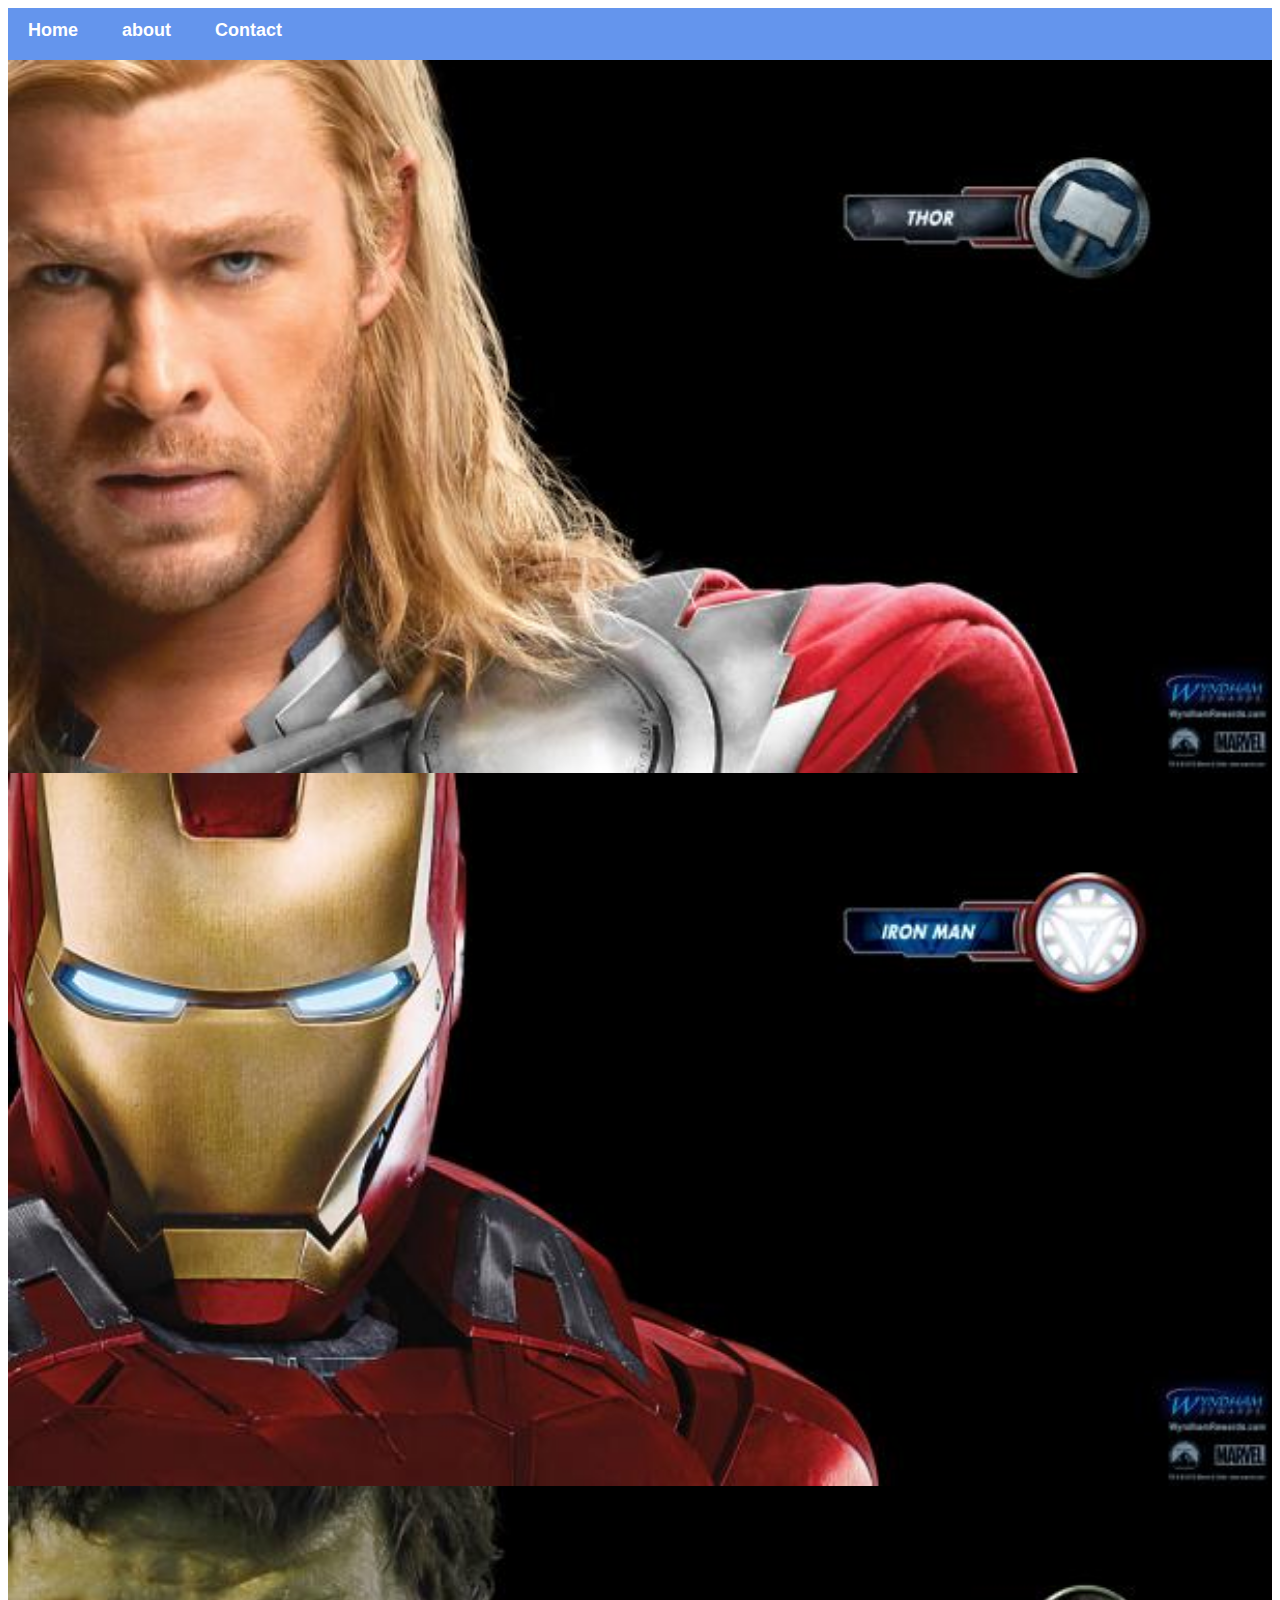
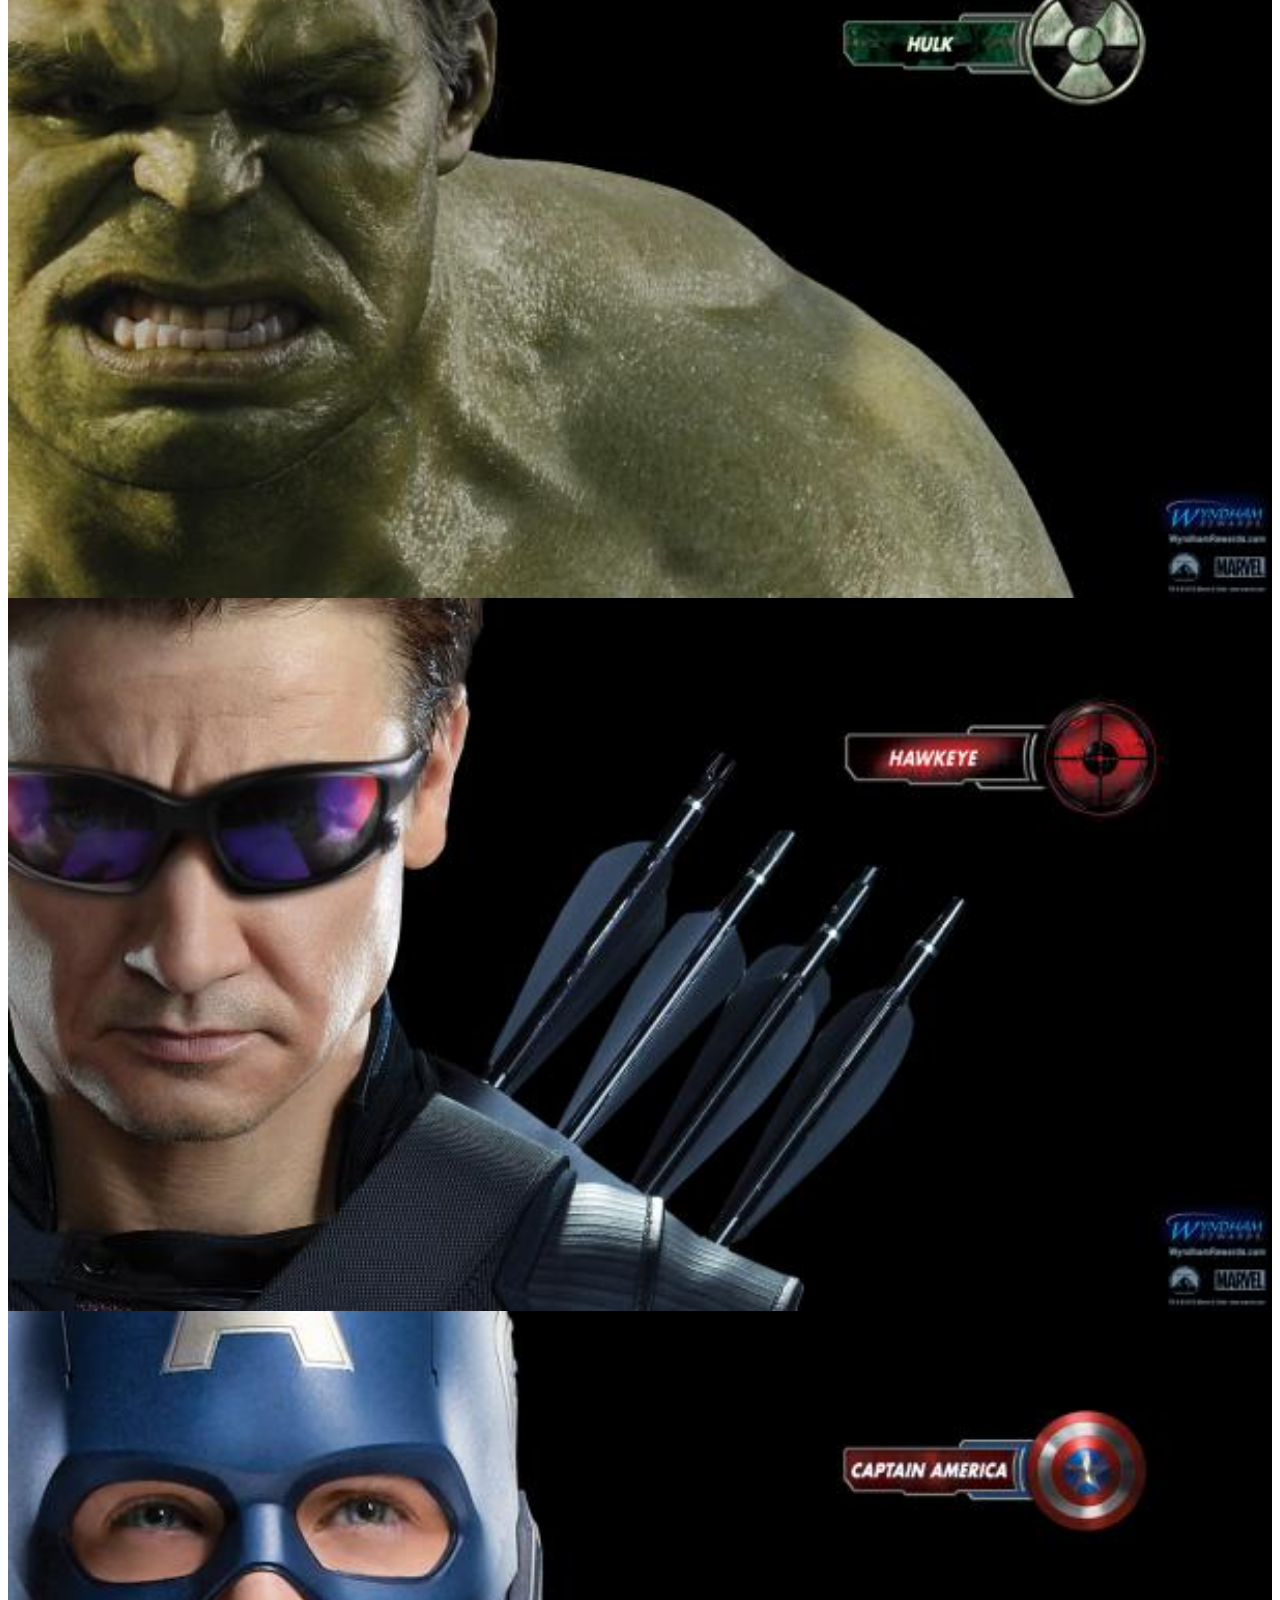
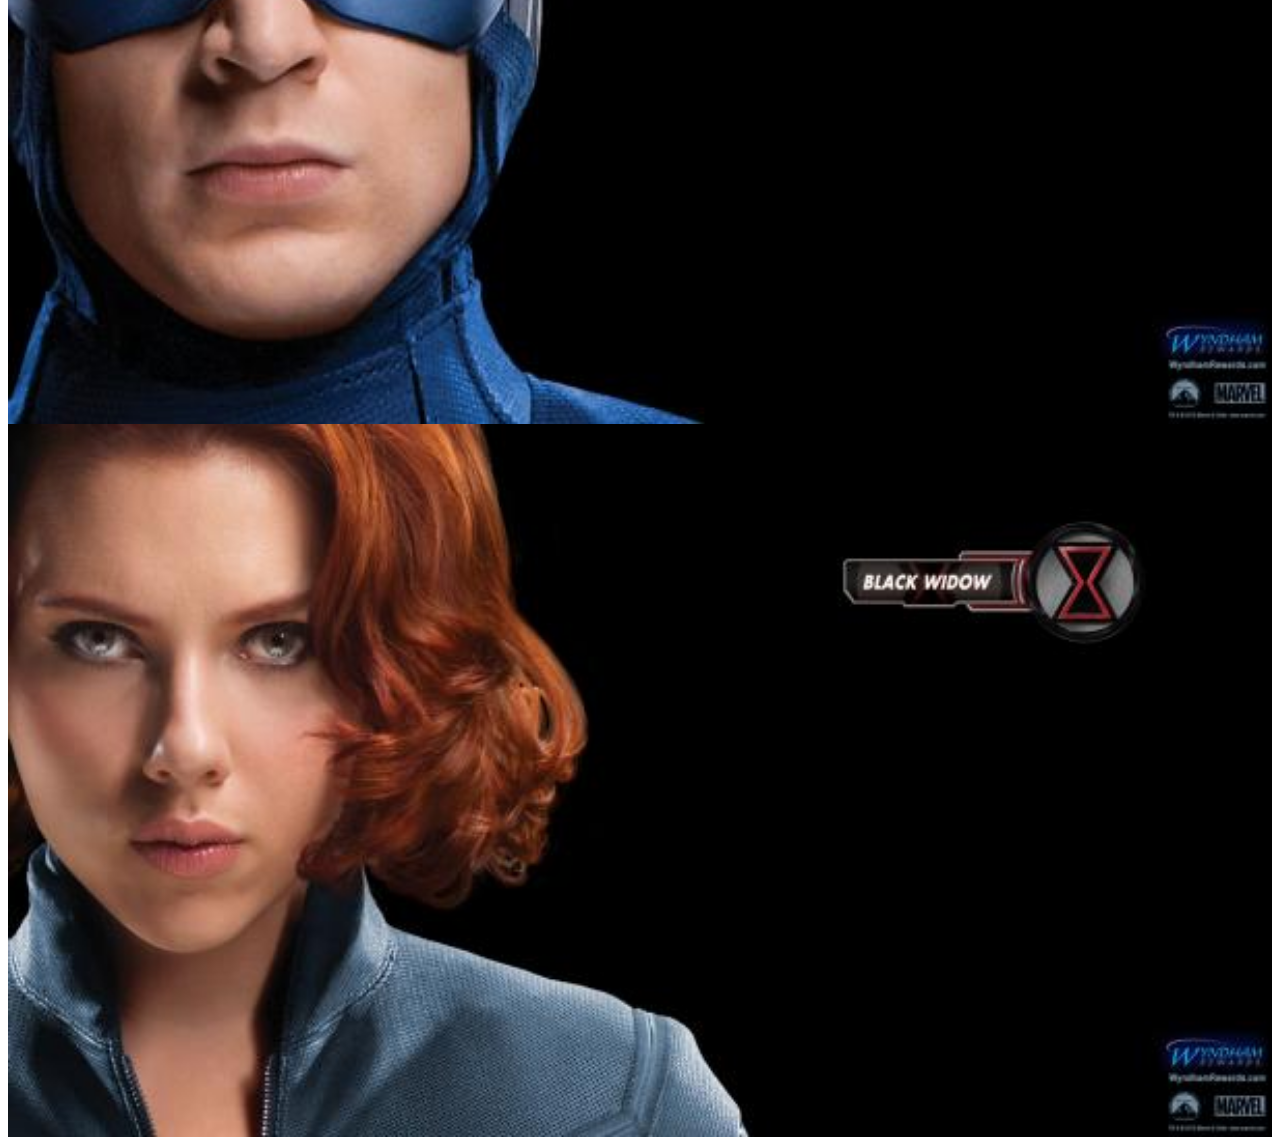
<file: index.html>
<DOCTYPE! html>
<html>
    <head>
        <link rel="stylesheet" href="style.css">
    </head>
        <body>
            <div id="menu">
                <a href="index.html">Home</a>
                <a href="about.html">about</a>
                <a href="contact.html">Contact</a>
            
            </div>
                
    
            <div class="gallery">
           <a href="avengers_01.html"><img src="images/avengers_01.jpg"/><a/>
            <a href="avenger-2.html"><img src="images/avengers_02.jpg"/></a> 
            <a href="avenger-3.html"><img src="images/avengers_03.jpg"/></a>
            <a href="avengers_04.html"><img src="images/avengers_04.jpg"/></a>
            <a href="avenger-5.html"><img src="images/avengers_05.jpg"/></a>
            <a href="avenger-6.html"><img src="images/avengers_06.jpg"/></a>
            <div>
    <body/>
      
<html/>
</file>
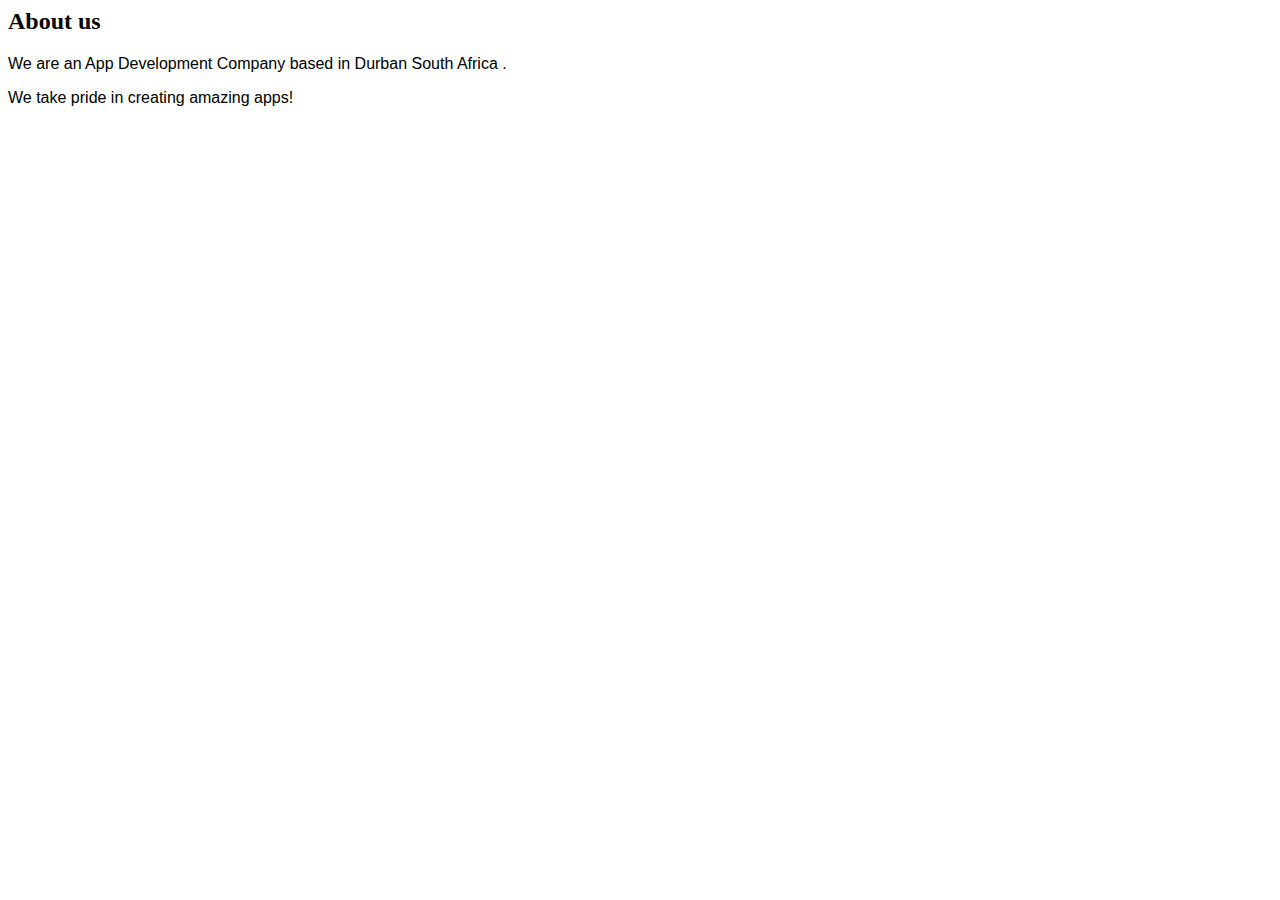
<file: about.html>
<DOCTYPE! html>
<html>
    <head>
        <link rel="stylesheet" href="style.css">
    </head>
    
        <body>
            
            <h2>About us </h2>
            <p>We are an App Development Company based in Durban South Africa .</p>
            <P>We take pride in creating amazing apps!</P>
           
          
            
            
            
       
    </body>
      
</html>
</file>
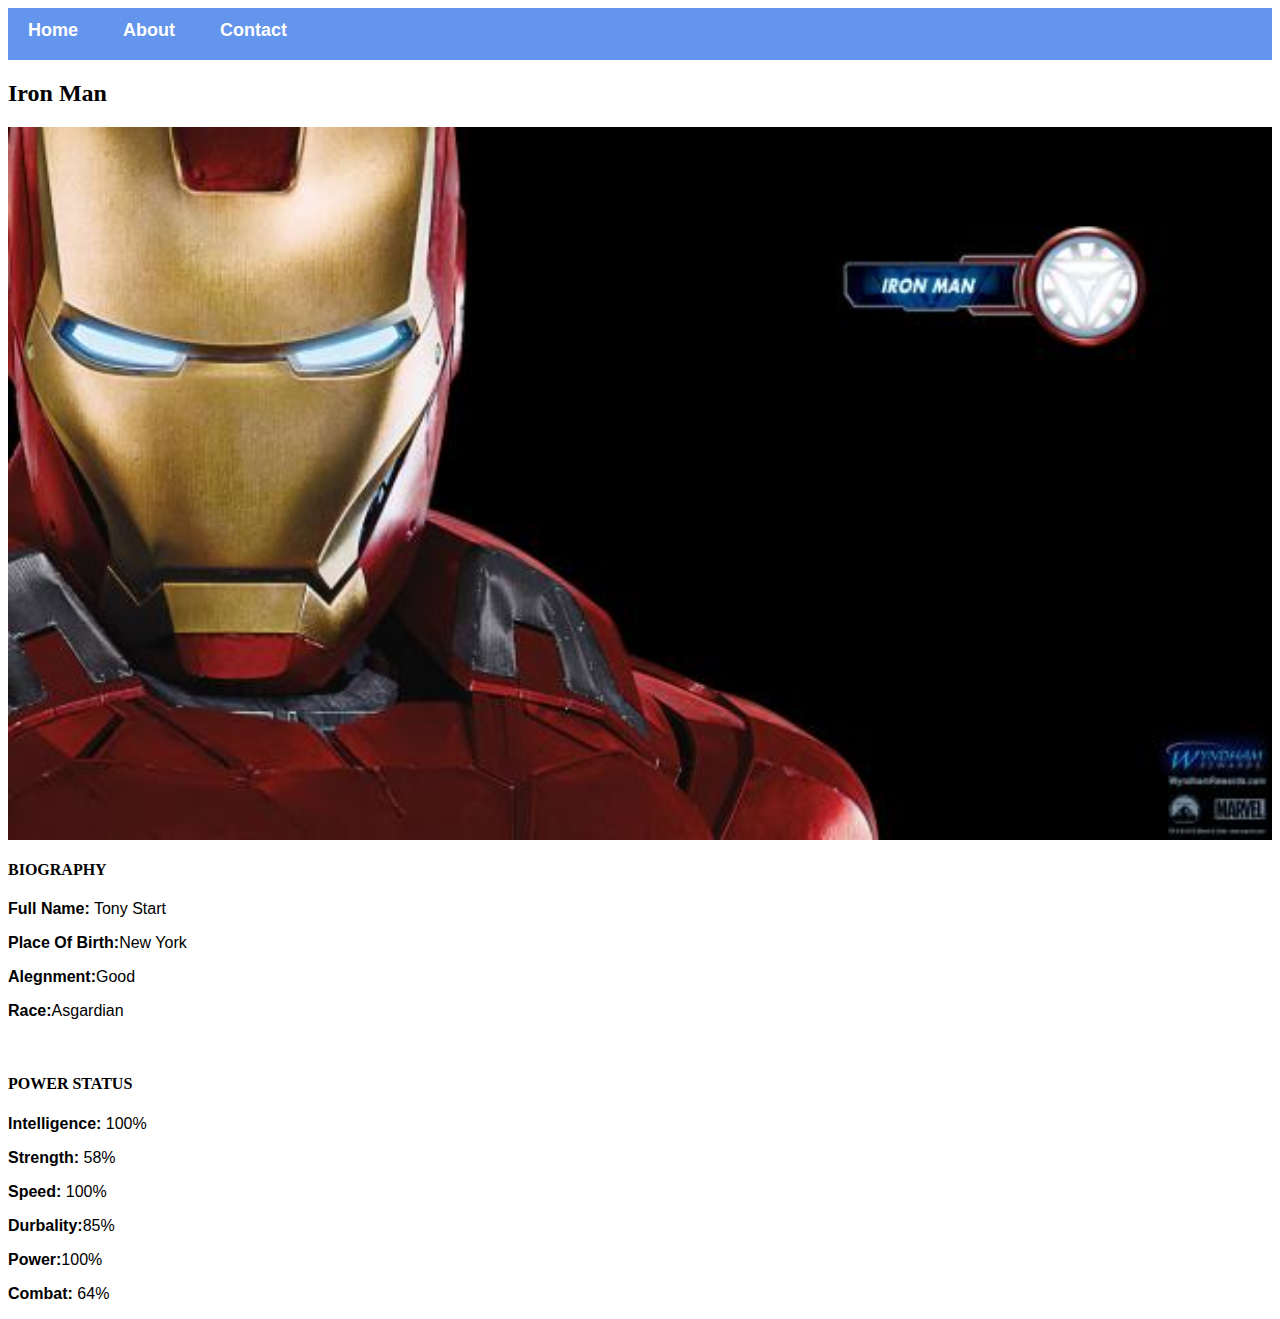
<file: avenger-2.html>
<DOCTYPE! html>
<html>
    <head>
        <link rel="stylesheet" href="style.css">
    </head>
        <body>
        <div id="menu">
            <a href="index.html"> Home </a>
            <a href="about.html">About </a>
            <a href="contact.html">Contact</a>
        </div>
            
            <h2>Iron Man</h2>
        <div class="gallery">
            <img src="images/avengers_02.jpg"/>
        </div>
            <h4>BIOGRAPHY</h4>
            <p><b>Full Name:</b> Tony Start</p>
            <p><b>Place Of Birth:</b>New York</p>
            <p><b>Alegnment:</b>Good</p>
            <p><b>Race:</b>Asgardian</p>
            <br>
            <h4> POWER STATUS </h4>
            <p> <b>Intelligence:</b> 100%</p>
            <p><b>Strength:</b> 58%</p>
            <p><b>Speed:</b> 100%</p>
            <p><b>Durbality:</b>85%</p>
            <p> <b>Power:</b>100%</p>
            <p><b>Combat:</b> 64%</p>
    </body>
      
    </html>
</file>
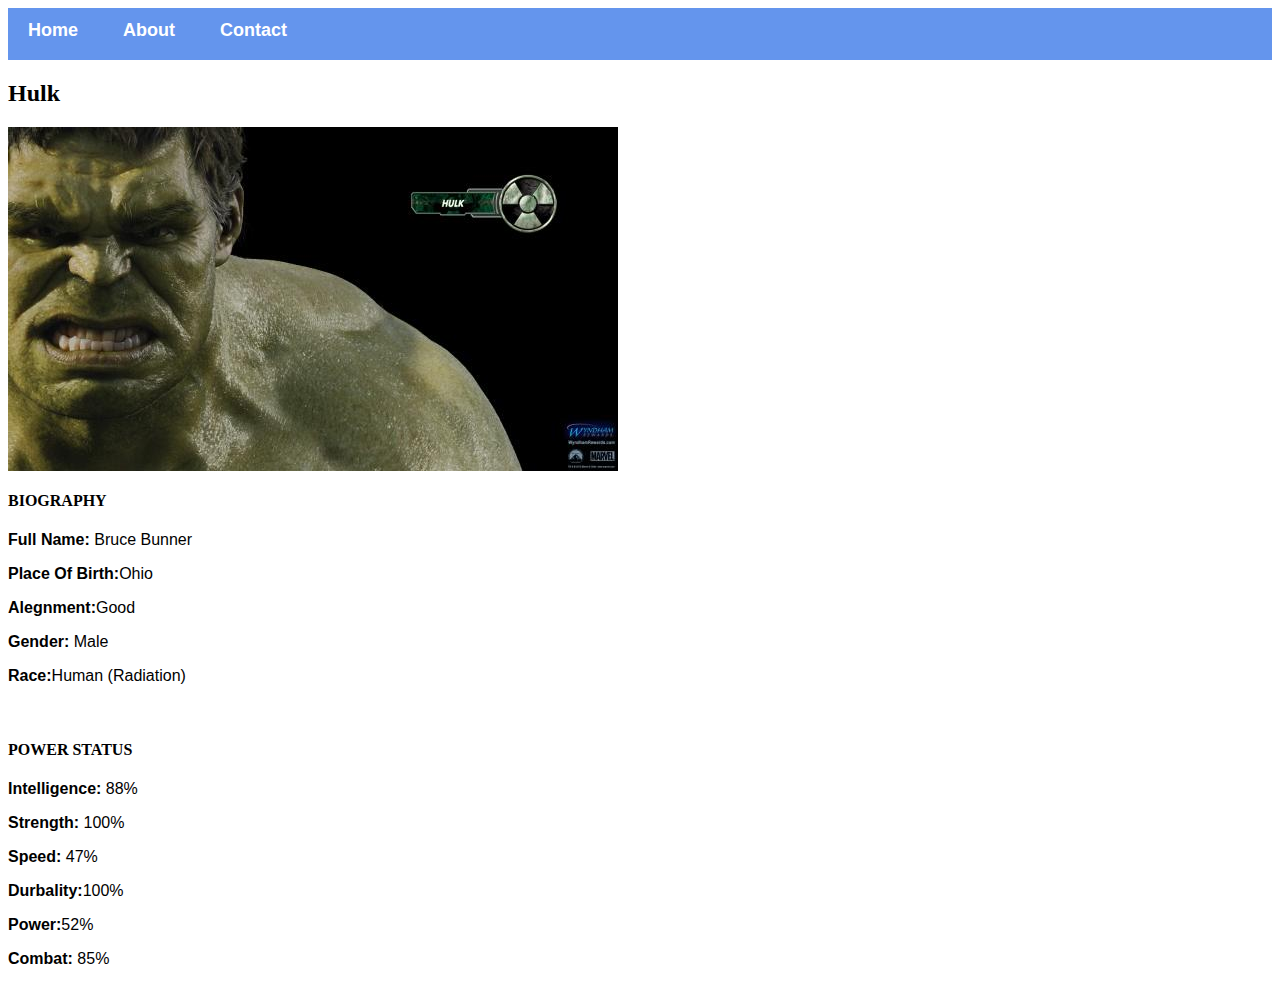
<file: avenger-3.html>
<DOCTYPE! html>
<html>
    <head>
        <link rel="stylesheet" href="style.css">
    </head>
        <body>
        <div id="menu">
            <a href="index.html"> Home </a>
            <a href="about.html">About </a>
            <a href="contact.html">Contact</a>
        </div>
            
            <h2>Hulk</h2>
        <div class="gallary">
            <img src="images/avengers_03.jpg"/>
        </div>
            <h4>BIOGRAPHY</h4>
            <p><b>Full Name:</b> Bruce Bunner</p>
            <p><b>Place Of Birth:</b>Ohio</p>
            <p><b>Alegnment:</b>Good</p>
            <p><b>Gender:</b> Male</p>
            <p><b>Race:</b>Human (Radiation)</p>
            <br>
            <h4> POWER STATUS  </h4>
            <p> <b>Intelligence:</b> 88%</p>
            <p><b>Strength:</b> 100%</p>
            <p><b>Speed:</b> 47%</p>
            <p><b>Durbality:</b>100%</p>
            <p> <b>Power:</b>52%</p>
            <p><b>Combat:</b> 85%</p>
    </body>
      
    </html>
</file>
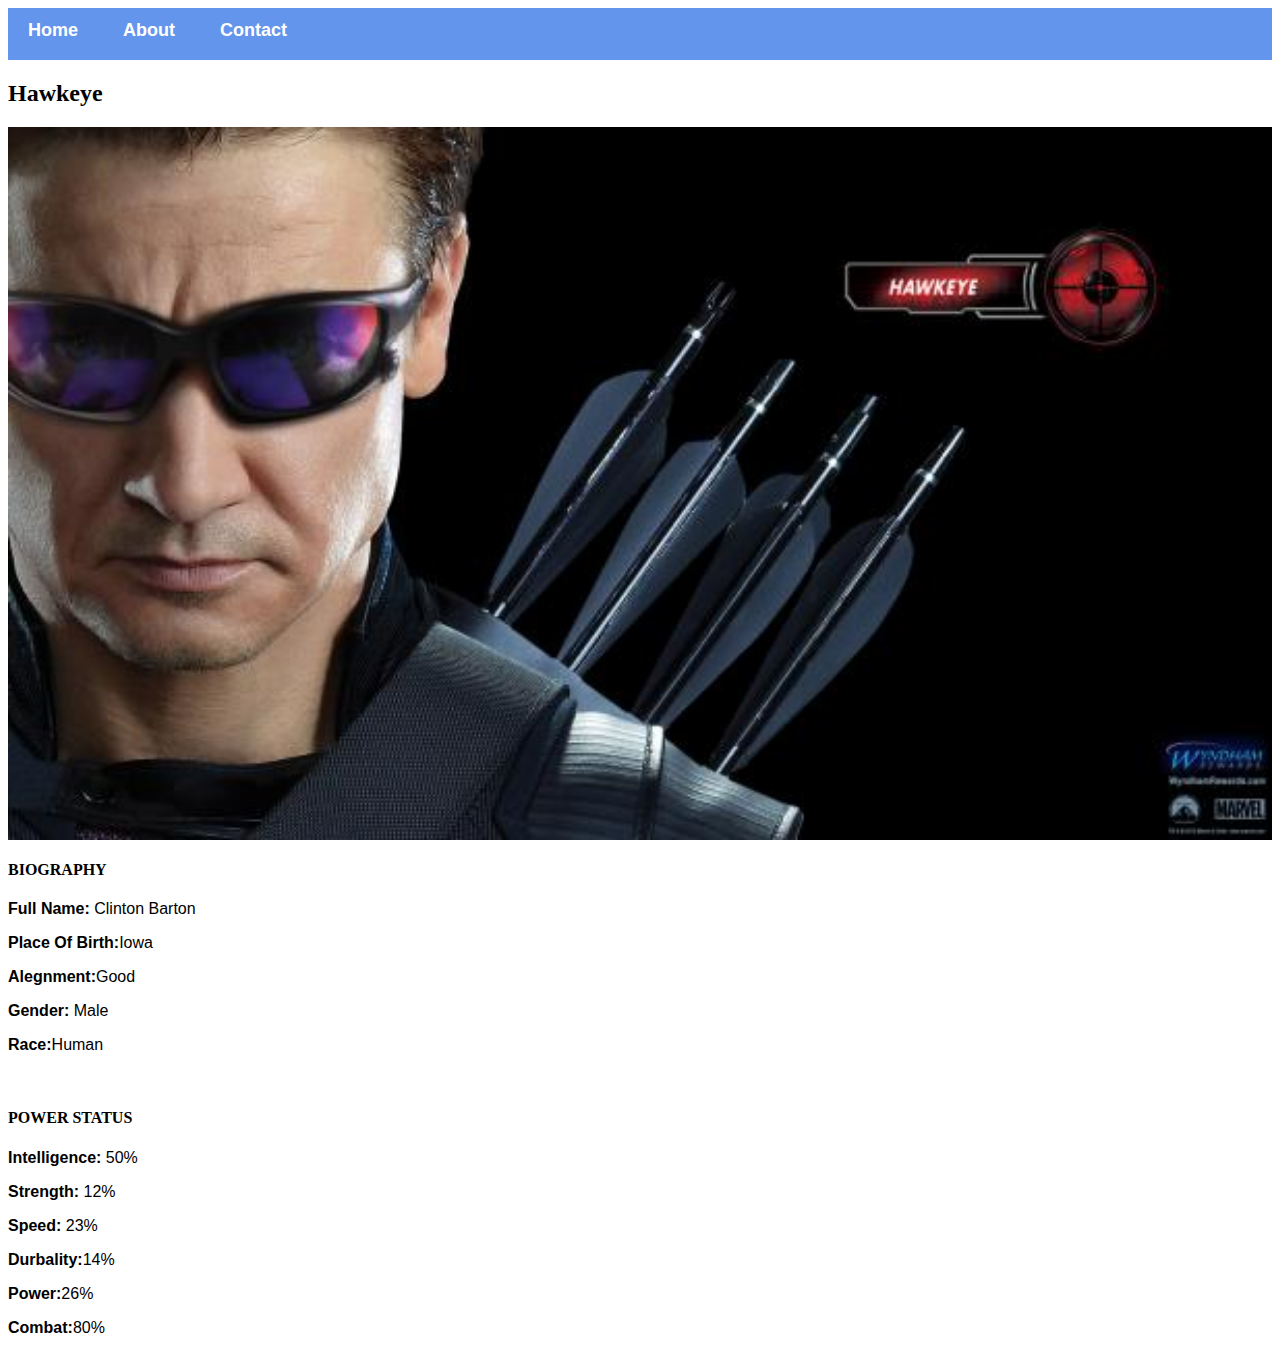
<file: avenger-4.html>
<DOCTYPE! html>
<html>
    <head>
        <link rel="stylesheet" href="style.css">
    </head>
    
        <body>
         <div id="menu">
            <a href="index.html"> Home </a>
            <a href="about.html">About </a>
            <a href="contact.html">Contact</a>
         </div>
            <h2>Hawkeye</h2>
         <div class="gallery">
            <img src="images/avengers_04.jpg"/>
        </div>
            <h4>BIOGRAPHY</h4>
            <p><b>Full Name:</b> Clinton Barton</p>
            <p><b>Place Of Birth:</b>Iowa</p>
            <p><b>Alegnment:</b>Good</p>
            <p><b>Gender:</b> Male</p>
            <p><b>Race:</b>Human </p>
            
            <br>
            
            <h4> POWER STATUS </h4>
            <p> <b>Intelligence:</b> 50%</p>
            <p><b>Strength:</b> 12%</p>
            <p><b>Speed:</b> 23%</p>
            <p><b>Durbality:</b>14%</p>
            <p> <b>Power:</b>26%</p>
            <p><b>Combat:</b>80%</p>
    </body>
      
    </html>
</file>
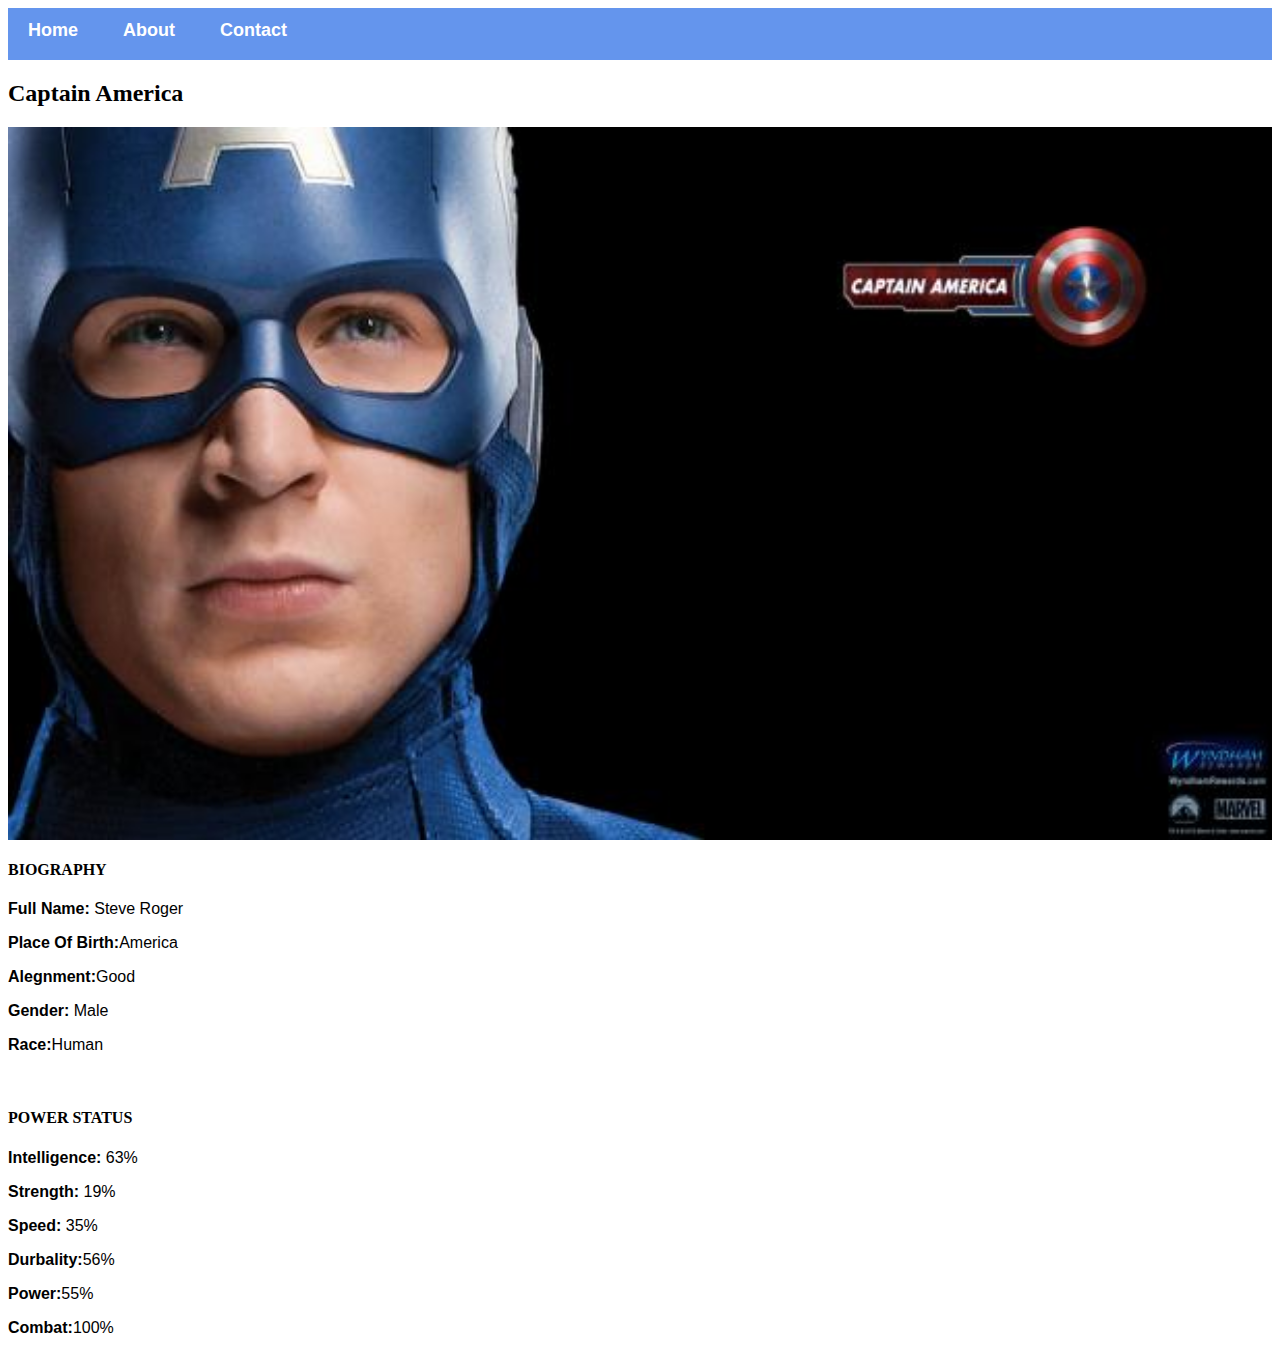
<file: avenger-5.html>
<DOCTYPE! html>
<html>
    <head>
        <link rel="stylesheet" href="style.css">
    </head>
        <body>
         <div id="menu">
            <a href="index.html"> Home </a>
            <a href="about.html">About </a>
            <a href="contact.html">Contact</a>
        </div>
            
            <h2>Captain America </h2>
         <div class="gallery">
            <img src="images/avengers_05.jpg"/>
         </div>
            <h4>BIOGRAPHY</h4>
            <p><b>Full Name:</b> Steve Roger</p>
            <p><b>Place Of Birth:</b>America </p>
            <p><b>Alegnment:</b>Good</p>
            <p><b>Gender:</b> Male</p>
            <p><b>Race:</b>Human </p>
            <br>
            <h4> POWER  STATUS </h4>
            <p> <b>Intelligence:</b> 63%</p>
            <p><b>Strength:</b> 19%</p>
            <p><b>Speed:</b> 35%</p>
            <p><b>Durbality:</b>56%</p>
            <p> <b>Power:</b>55%</p>
            <p><b>Combat:</b>100%</p>
    </body>
      
    </html>
</file>
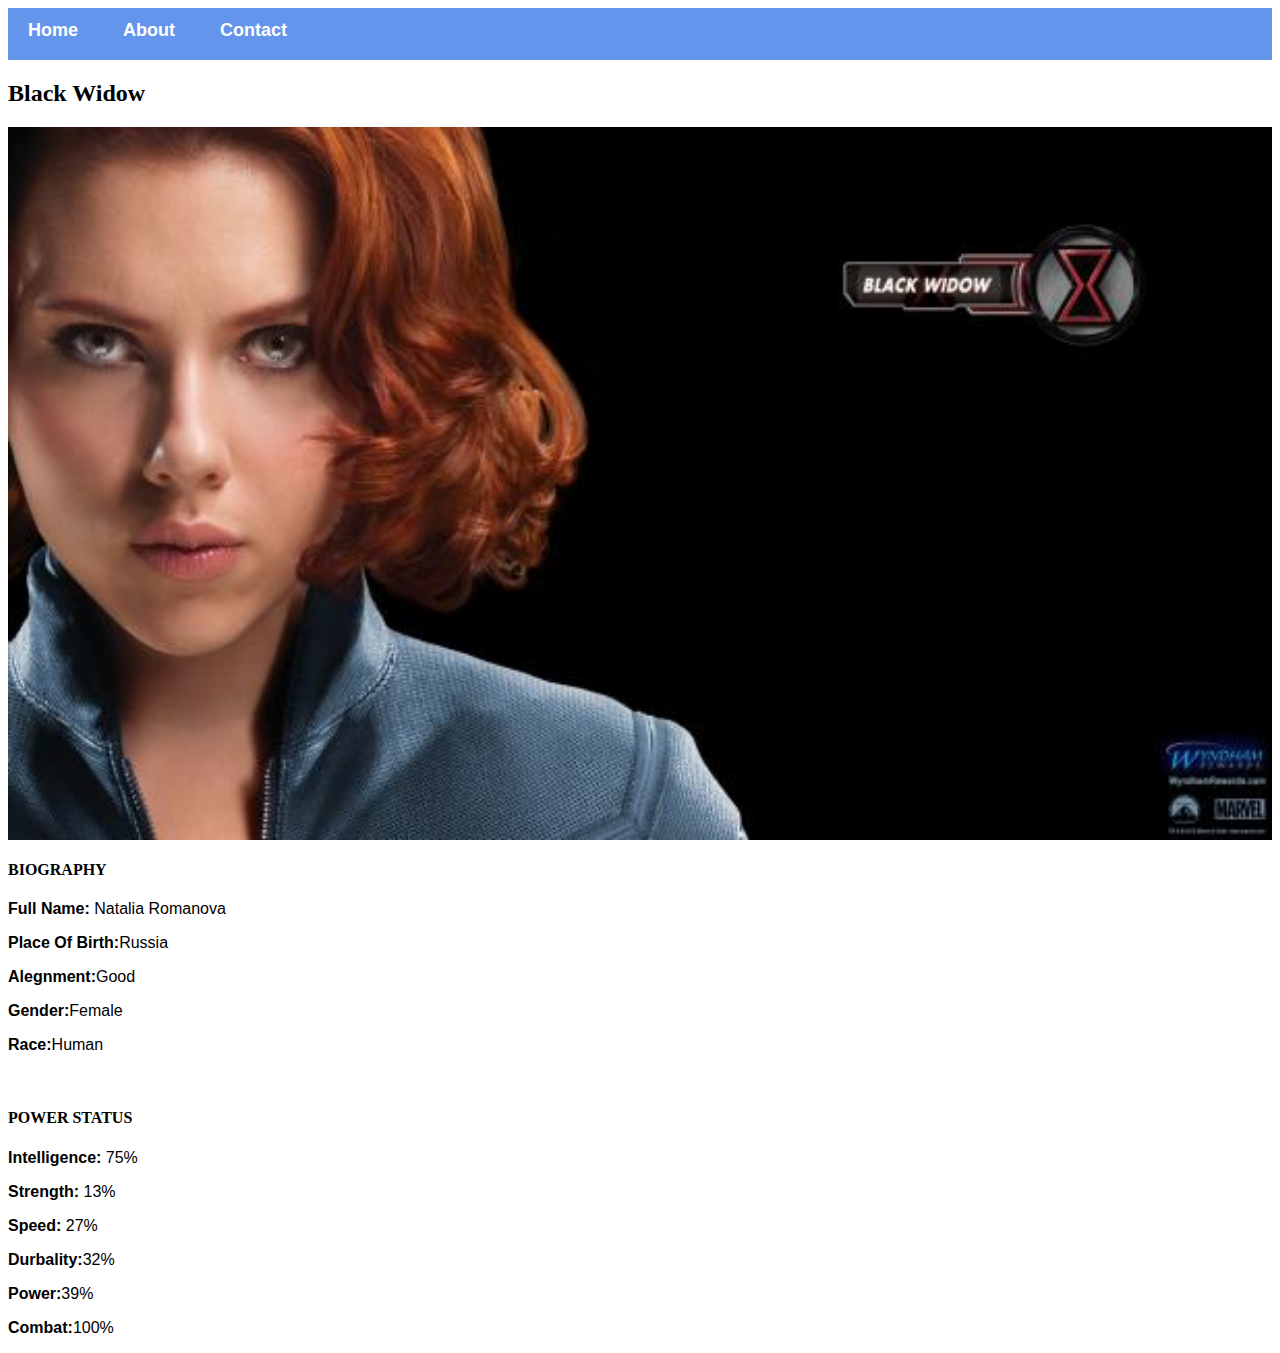
<file: avenger-6.html>
<DOCTYPE! html>
<html>
    <head>
        <link rel="stylesheet" href="style.css">
    </head>
        <body>
        <div id="menu">
            <a href="index.html"> Home </a>
            <a href="about.html">About </a>
            <a href="contact.html">Contact</a>
          </div>
            
            <h2>Black Widow</h2>
         <div class="gallery">
            <img src="images/avengers_06.jpg"/>
         </div>
            <h4>BIOGRAPHY</h4>
            <p><b>Full Name:</b> Natalia Romanova</p>
            <p><b>Place Of Birth:</b>Russia</p>
            <p><b>Alegnment:</b>Good</p>
            <p><b>Gender:</b>Female</p>
            <p><b>Race:</b>Human </p>
            <br>
            <h4> POWER STATUS  </h4>
            <p> <b>Intelligence:</b> 75%</p>
            <p><b>Strength:</b> 13%</p>
            <p><b>Speed:</b> 27%</p>
            <p><b>Durbality:</b>32%</p>
            <p> <b>Power:</b>39%</p>
            <p><b>Combat:</b>100%</p>
    </body>
      
    </html>
</file>
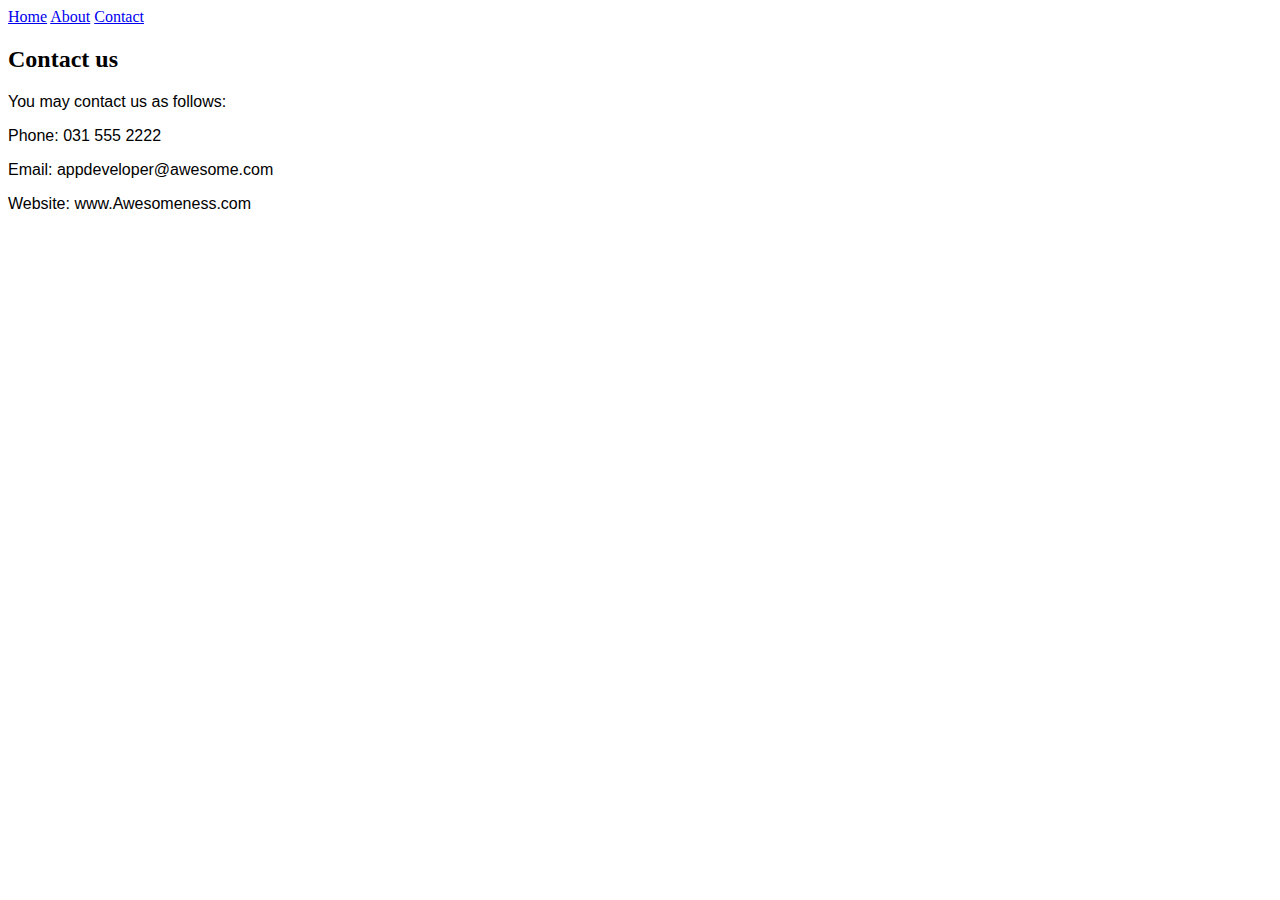
<file: contact.html>
<DOCTYPE! html>
<html>
    <head>
        <link rel="stylesheet" href="style.css">
    </head>
    
        <body>
            <div id="menu-bar">
                <a href="index.html">Home</a>
                <a href="about.html">About</a>
                <a href="contact.html">Contact</a>
            </div>
            
            <h2>Contact us</h2>
        <p>You may contact us as follows:</p>
        <p>Phone: 031 555 2222</p>
        <p>Email: appdeveloper@awesome.com </p>
        <p>Website: www.Awesomeness.com</p>
           
        
          
        
            
            
       
    </body>
      
</html>
</file>
<file: style.css>
.gallery img{
    width:100%     
        
}

p{
    font-family: helvetica,sans-serif;
}
#menu{
    width: 100%;
    height: 40px;
    background-color: cornflowerblue;
    padding-top: 12px;
        
}

#menu a{
    
    color: #ffffff;
    font-family: helvetica,sans-serif;
    font-size: 18px;
    text-decoration: none;
    font-weight: 800;
    
    padding-left: 20px;
    padding-right: 20px;
}

#menu a:hover{
    color: #5077bd;
}
</file>
